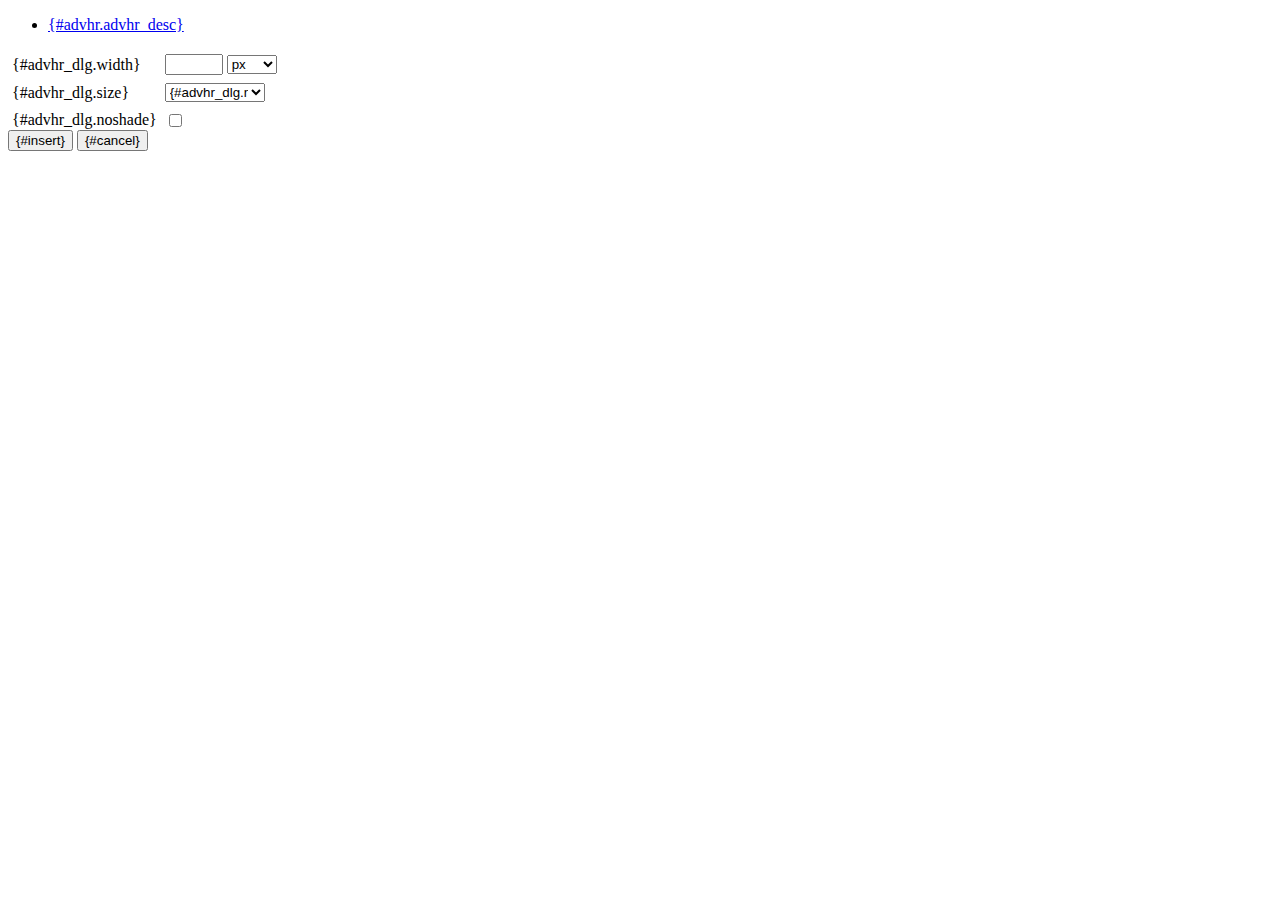
<file: admin_demo/admin/js/tiny-mce/plugins/advhr/rule.htm>
<!DOCTYPE html PUBLIC "-//W3C//DTD XHTML 1.0 Strict//EN" "http://www.w3.org/TR/xhtml1/DTD/xhtml1-strict.dtd">
<html xmlns="http://www.w3.org/1999/xhtml">
<head>
	<title>{#advhr.advhr_desc}</title>
	<script type="text/javascript" src="../../tiny_mce_popup.js"></script>
	<script type="text/javascript" src="js/rule.js"></script>
	<script type="text/javascript" src="../../utils/mctabs.js"></script>
	<script type="text/javascript" src="../../utils/form_utils.js"></script>
	<link href="css/advhr.css" rel="stylesheet" type="text/css" />
</head>
<body role="application">
<form onsubmit="AdvHRDialog.update();return false;" action="#">
	<div class="tabs">
		<ul>
			<li id="general_tab" class="current" aria-controls="general_panel"><span><a href="javascript:mcTabs.displayTab('general_tab','general_panel');" onmousedown="return false;">{#advhr.advhr_desc}</a></span></li>
		</ul>
	</div>

	<div class="panel_wrapper">
		<div id="general_panel" class="panel current">
			<table role="presentation" border="0" cellpadding="4" cellspacing="0">
					<tr role="group" aria-labelledby="width_label">
						<td><label id="width_label" for="width">{#advhr_dlg.width}</label></td>
						<td class="nowrap">
							<input id="width" name="width" type="text" value="" class="mceFocus" />
							<span style="display:none;" id="width_unit_label">{#advhr_dlg.widthunits}</span>
							<select name="width2" id="width2" aria-labelledby="width_unit_label">
								<option value="">px</option>
								<option value="%">%</option>
							</select>
						</td>
					</tr>
					<tr>
						<td><label for="size">{#advhr_dlg.size}</label></td>
						<td><select id="size" name="size">
							<option value="">{#advhr_dlg.normal}</option>
							<option value="1">1</option>
							<option value="2">2</option>
							<option value="3">3</option>
							<option value="4">4</option>
							<option value="5">5</option>
						</select></td>
					</tr>
					<tr>
						<td><label for="noshade">{#advhr_dlg.noshade}</label></td>
						<td><input type="checkbox" name="noshade" id="noshade" class="radio" /></td>
					</tr>
			</table>
		</div>
	</div>

	<div class="mceActionPanel">
		<input type="submit" id="insert" name="insert" value="{#insert}" />
		<input type="button" id="cancel" name="cancel" value="{#cancel}" onclick="tinyMCEPopup.close();" />
	</div>
</form>
</body>
</html>
</file>
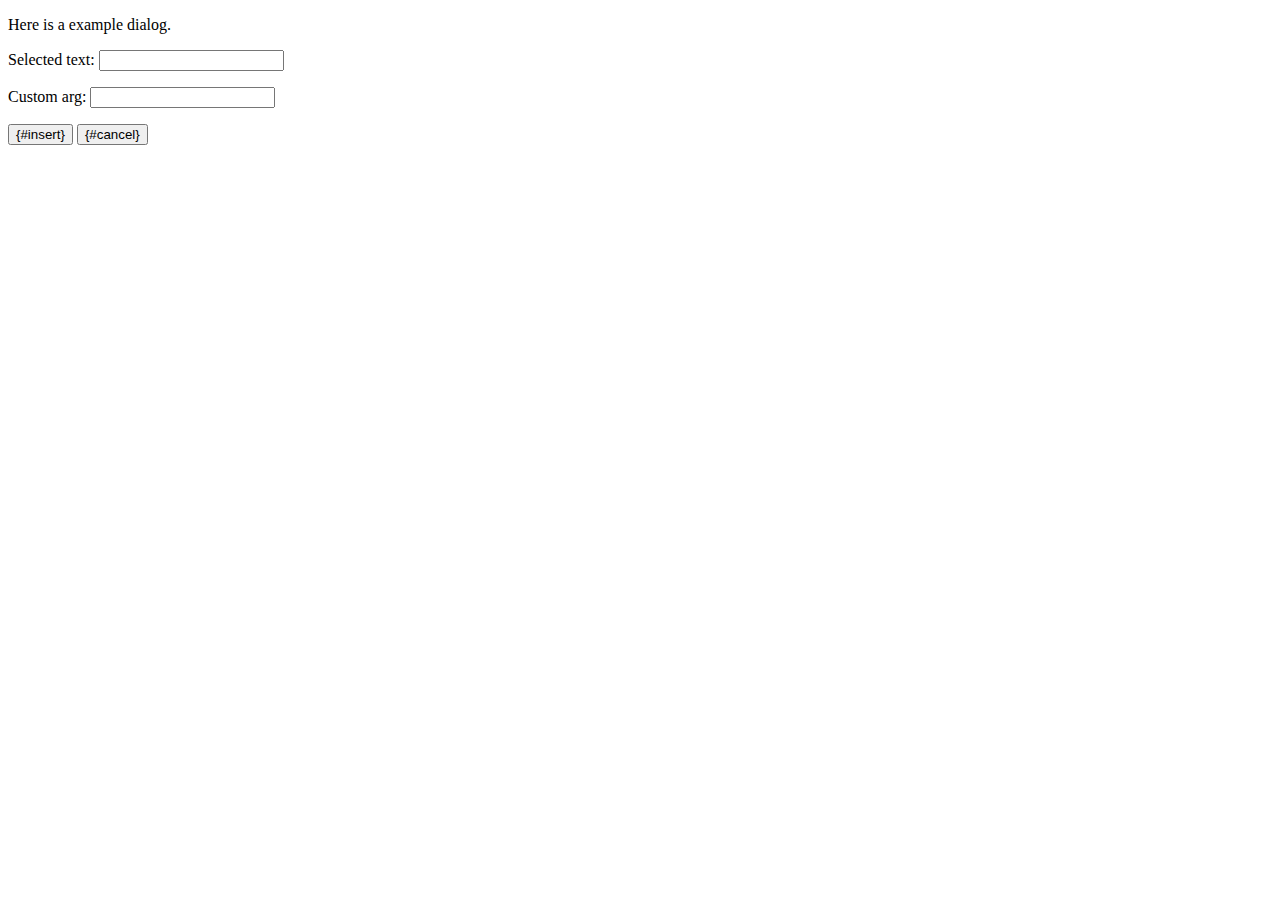
<file: admin_demo/admin/js/tiny-mce/plugins/example/dialog.htm>
<!DOCTYPE html PUBLIC "-//W3C//DTD XHTML 1.0 Strict//EN" "http://www.w3.org/TR/xhtml1/DTD/xhtml1-strict.dtd">
<html xmlns="http://www.w3.org/1999/xhtml">
<head>
	<title>{#example_dlg.title}</title>
	<script type="text/javascript" src="../../tiny_mce_popup.js"></script>
	<script type="text/javascript" src="js/dialog.js"></script>
</head>
<body>

<form onsubmit="ExampleDialog.insert();return false;" action="#">
	<p>Here is a example dialog.</p>
	<p>Selected text: <input id="someval" name="someval" type="text" class="text" /></p>
	<p>Custom arg: <input id="somearg" name="somearg" type="text" class="text" /></p>

	<div class="mceActionPanel">
		<input type="button" id="insert" name="insert" value="{#insert}" onclick="ExampleDialog.insert();" />
		<input type="button" id="cancel" name="cancel" value="{#cancel}" onclick="tinyMCEPopup.close();" />
	</div>
</form>

</body>
</html>
</file>
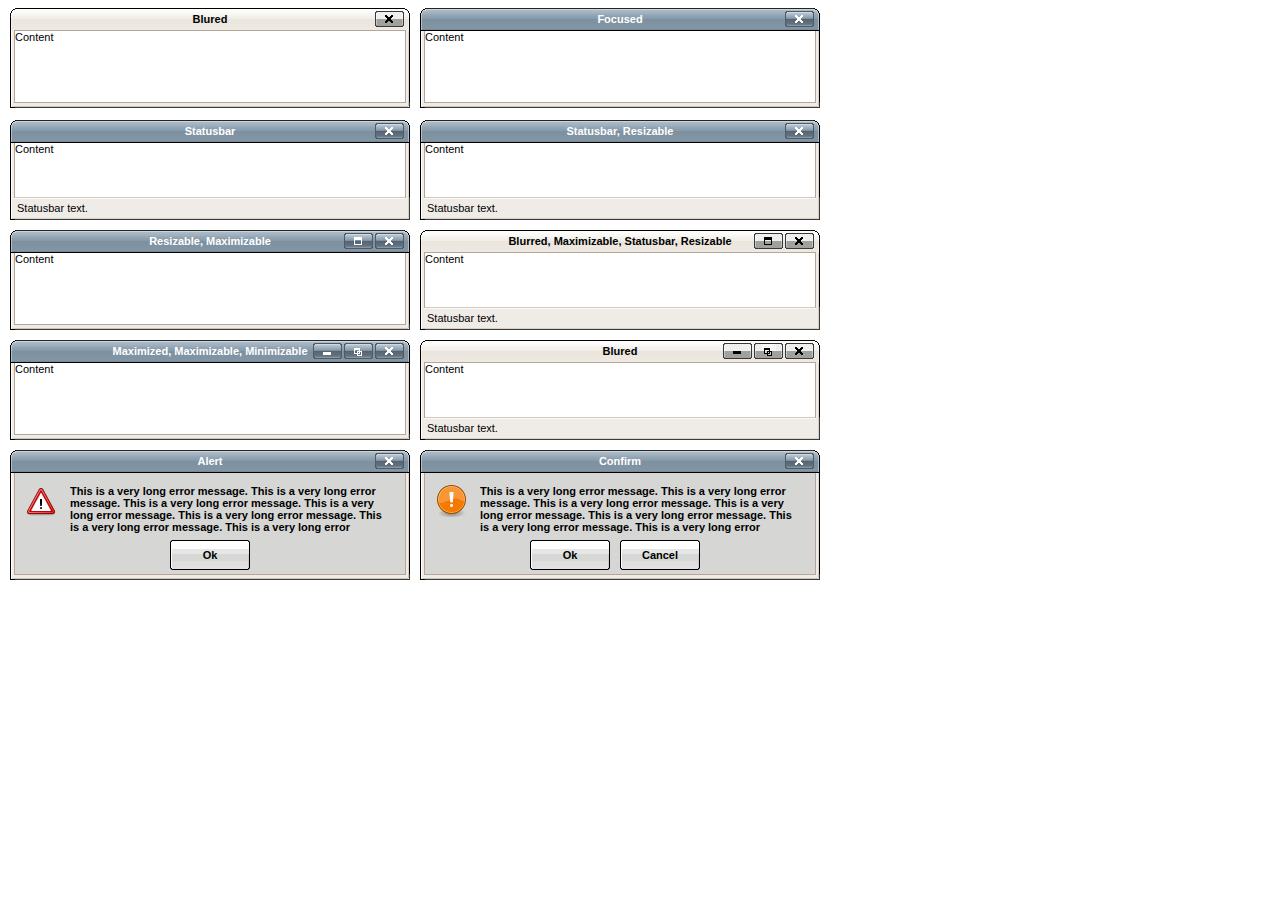
<file: admin_demo/admin/js/tiny-mce/plugins/inlinepopups/template.htm>
<!-- <!DOCTYPE html PUBLIC "-//W3C//DTD XHTML 1.0 Strict//EN" "http://www.w3.org/TR/xhtml1/DTD/xhtml1-strict.dtd"> -->
<html xmlns="http://www.w3.org/1999/xhtml">
<head>
<title>Template for dialogs</title>
<link rel="stylesheet" type="text/css" href="skins/clearlooks2/window.css" />
</head>
<body>

<div class="mceEditor">
	<div class="clearlooks2" style="width:400px; height:100px; left:10px;">
		<div class="mceWrapper">
			<div class="mceTop">
				<div class="mceLeft"></div>
				<div class="mceCenter"></div>
				<div class="mceRight"></div>
				<span>Blured</span>
			</div>

			<div class="mceMiddle">
				<div class="mceLeft"></div>
				<span>Content</span>
				<div class="mceRight"></div>
			</div>

			<div class="mceBottom">
				<div class="mceLeft"></div>
				<div class="mceCenter"></div>
				<div class="mceRight"></div>
				<span>Statusbar text.</span>
			</div>

			<a class="mceMove" href="#"></a>
			<a class="mceMin" href="#"></a>
			<a class="mceMax" href="#"></a>
			<a class="mceMed" href="#"></a>
			<a class="mceClose" href="#"></a>
			<a class="mceResize mceResizeN" href="#"></a>
			<a class="mceResize mceResizeS" href="#"></a>
			<a class="mceResize mceResizeW" href="#"></a>
			<a class="mceResize mceResizeE" href="#"></a>
			<a class="mceResize mceResizeNW" href="#"></a>
			<a class="mceResize mceResizeNE" href="#"></a>
			<a class="mceResize mceResizeSW" href="#"></a>
			<a class="mceResize mceResizeSE" href="#"></a>
		</div>
	</div>

	<div class="clearlooks2" style="width:400px; height:100px; left:420px;">
		<div class="mceWrapper mceMovable mceFocus">
			<div class="mceTop">
				<div class="mceLeft"></div>
				<div class="mceCenter"></div>
				<div class="mceRight"></div>
				<span>Focused</span>
			</div>

			<div class="mceMiddle">
				<div class="mceLeft"></div>
				<span>Content</span>
				<div class="mceRight"></div>
			</div>

			<div class="mceBottom">
				<div class="mceLeft"></div>
				<div class="mceCenter"></div>
				<div class="mceRight"></div>
				<span>Statusbar text.</span>
			</div>

			<a class="mceMove" href="#"></a>
			<a class="mceMin" href="#"></a>
			<a class="mceMax" href="#"></a>
			<a class="mceMed" href="#"></a>
			<a class="mceClose" href="#"></a>
			<a class="mceResize mceResizeN" href="#"></a>
			<a class="mceResize mceResizeS" href="#"></a>
			<a class="mceResize mceResizeW" href="#"></a>
			<a class="mceResize mceResizeE" href="#"></a>
			<a class="mceResize mceResizeNW" href="#"></a>
			<a class="mceResize mceResizeNE" href="#"></a>
			<a class="mceResize mceResizeSW" href="#"></a>
			<a class="mceResize mceResizeSE" href="#"></a>
		</div>
	</div>

	<div class="clearlooks2" style="width:400px; height:100px; left:10px; top:120px;">
		<div class="mceWrapper mceMovable mceFocus mceStatusbar">
			<div class="mceTop">
				<div class="mceLeft"></div>
				<div class="mceCenter"></div>
				<div class="mceRight"></div>
				<span>Statusbar</span>
			</div>

			<div class="mceMiddle">
				<div class="mceLeft"></div>
				<span>Content</span>
				<div class="mceRight"></div>
			</div>

			<div class="mceBottom">
				<div class="mceLeft"></div>
				<div class="mceCenter"></div>
				<div class="mceRight"></div>
				<span>Statusbar text.</span>
			</div>

			<a class="mceMove" href="#"></a>
			<a class="mceMin" href="#"></a>
			<a class="mceMax" href="#"></a>
			<a class="mceMed" href="#"></a>
			<a class="mceClose" href="#"></a>
			<a class="mceResize mceResizeN" href="#"></a>
			<a class="mceResize mceResizeS" href="#"></a>
			<a class="mceResize mceResizeW" href="#"></a>
			<a class="mceResize mceResizeE" href="#"></a>
			<a class="mceResize mceResizeNW" href="#"></a>
			<a class="mceResize mceResizeNE" href="#"></a>
			<a class="mceResize mceResizeSW" href="#"></a>
			<a class="mceResize mceResizeSE" href="#"></a>
		</div>
	</div>

	<div class="clearlooks2" style="width:400px; height:100px; left:420px; top:120px;">
		<div class="mceWrapper mceMovable mceFocus mceStatusbar mceResizable">
			<div class="mceTop">
				<div class="mceLeft"></div>
				<div class="mceCenter"></div>
				<div class="mceRight"></div>
				<span>Statusbar, Resizable</span>
			</div>

			<div class="mceMiddle">
				<div class="mceLeft"></div>
				<span>Content</span>
				<div class="mceRight"></div>
			</div>

			<div class="mceBottom">
				<div class="mceLeft"></div>
				<div class="mceCenter"></div>
				<div class="mceRight"></div>
				<span>Statusbar text.</span>
			</div>

			<a class="mceMove" href="#"></a>
			<a class="mceMin" href="#"></a>
			<a class="mceMax" href="#"></a>
			<a class="mceMed" href="#"></a>
			<a class="mceClose" href="#"></a>
			<a class="mceResize mceResizeN" href="#"></a>
			<a class="mceResize mceResizeS" href="#"></a>
			<a class="mceResize mceResizeW" href="#"></a>
			<a class="mceResize mceResizeE" href="#"></a>
			<a class="mceResize mceResizeNW" href="#"></a>
			<a class="mceResize mceResizeNE" href="#"></a>
			<a class="mceResize mceResizeSW" href="#"></a>
			<a class="mceResize mceResizeSE" href="#"></a>
		</div>
	</div>

	<div class="clearlooks2" style="width:400px; height:100px; left:10px; top:230px;">
		<div class="mceWrapper mceMovable mceFocus mceResizable mceMaximizable">
			<div class="mceTop">
				<div class="mceLeft"></div>
				<div class="mceCenter"></div>
				<div class="mceRight"></div>
				<span>Resizable, Maximizable</span>
			</div>

			<div class="mceMiddle">
				<div class="mceLeft"></div>
				<span>Content</span>
				<div class="mceRight"></div>
			</div>

			<div class="mceBottom">
				<div class="mceLeft"></div>
				<div class="mceCenter"></div>
				<div class="mceRight"></div>
				<span>Statusbar text.</span>
			</div>

			<a class="mceMove" href="#"></a>
			<a class="mceMin" href="#"></a>
			<a class="mceMax" href="#"></a>
			<a class="mceMed" href="#"></a>
			<a class="mceClose" href="#"></a>
			<a class="mceResize mceResizeN" href="#"></a>
			<a class="mceResize mceResizeS" href="#"></a>
			<a class="mceResize mceResizeW" href="#"></a>
			<a class="mceResize mceResizeE" href="#"></a>
			<a class="mceResize mceResizeNW" href="#"></a>
			<a class="mceResize mceResizeNE" href="#"></a>
			<a class="mceResize mceResizeSW" href="#"></a>
			<a class="mceResize mceResizeSE" href="#"></a>
		</div>
	</div>

	<div class="clearlooks2" style="width:400px; height:100px; left:420px; top:230px;">
		<div class="mceWrapper mceMovable mceStatusbar mceResizable mceMaximizable">
			<div class="mceTop">
				<div class="mceLeft"></div>
				<div class="mceCenter"></div>
				<div class="mceRight"></div>
				<span>Blurred, Maximizable, Statusbar, Resizable</span>
			</div>

			<div class="mceMiddle">
				<div class="mceLeft"></div>
				<span>Content</span>
				<div class="mceRight"></div>
			</div>

			<div class="mceBottom">
				<div class="mceLeft"></div>
				<div class="mceCenter"></div>
				<div class="mceRight"></div>
				<span>Statusbar text.</span>
			</div>

			<a class="mceMove" href="#"></a>
			<a class="mceMin" href="#"></a>
			<a class="mceMax" href="#"></a>
			<a class="mceMed" href="#"></a>
			<a class="mceClose" href="#"></a>
			<a class="mceResize mceResizeN" href="#"></a>
			<a class="mceResize mceResizeS" href="#"></a>
			<a class="mceResize mceResizeW" href="#"></a>
			<a class="mceResize mceResizeE" href="#"></a>
			<a class="mceResize mceResizeNW" href="#"></a>
			<a class="mceResize mceResizeNE" href="#"></a>
			<a class="mceResize mceResizeSW" href="#"></a>
			<a class="mceResize mceResizeSE" href="#"></a>
		</div>
	</div>

	<div class="clearlooks2" style="width:400px; height:100px; left:10px; top:340px;">
		<div class="mceWrapper mceMovable mceFocus mceResizable mceMaximized mceMinimizable mceMaximizable">
			<div class="mceTop">
				<div class="mceLeft"></div>
				<div class="mceCenter"></div>
				<div class="mceRight"></div>
				<span>Maximized, Maximizable, Minimizable</span>
			</div>

			<div class="mceMiddle">
				<div class="mceLeft"></div>
				<span>Content</span>
				<div class="mceRight"></div>
			</div>

			<div class="mceBottom">
				<div class="mceLeft"></div>
				<div class="mceCenter"></div>
				<div class="mceRight"></div>
				<span>Statusbar text.</span>
			</div>

			<a class="mceMove" href="#"></a>
			<a class="mceMin" href="#"></a>
			<a class="mceMax" href="#"></a>
			<a class="mceMed" href="#"></a>
			<a class="mceClose" href="#"></a>
			<a class="mceResize mceResizeN" href="#"></a>
			<a class="mceResize mceResizeS" href="#"></a>
			<a class="mceResize mceResizeW" href="#"></a>
			<a class="mceResize mceResizeE" href="#"></a>
			<a class="mceResize mceResizeNW" href="#"></a>
			<a class="mceResize mceResizeNE" href="#"></a>
			<a class="mceResize mceResizeSW" href="#"></a>
			<a class="mceResize mceResizeSE" href="#"></a>
		</div>
	</div>

	<div class="clearlooks2" style="width:400px; height:100px; left:420px; top:340px;">
		<div class="mceWrapper mceMovable mceStatusbar mceResizable mceMaximized mceMinimizable mceMaximizable">
			<div class="mceTop">
				<div class="mceLeft"></div>
				<div class="mceCenter"></div>
				<div class="mceRight"></div>
				<span>Blured</span>
			</div>

			<div class="mceMiddle">
				<div class="mceLeft"></div>
				<span>Content</span>
				<div class="mceRight"></div>
			</div>

			<div class="mceBottom">
				<div class="mceLeft"></div>
				<div class="mceCenter"></div>
				<div class="mceRight"></div>
				<span>Statusbar text.</span>
			</div>

			<a class="mceMove" href="#"></a>
			<a class="mceMin" href="#"></a>
			<a class="mceMax" href="#"></a>
			<a class="mceMed" href="#"></a>
			<a class="mceClose" href="#"></a>
			<a class="mceResize mceResizeN" href="#"></a>
			<a class="mceResize mceResizeS" href="#"></a>
			<a class="mceResize mceResizeW" href="#"></a>
			<a class="mceResize mceResizeE" href="#"></a>
			<a class="mceResize mceResizeNW" href="#"></a>
			<a class="mceResize mceResizeNE" href="#"></a>
			<a class="mceResize mceResizeSW" href="#"></a>
			<a class="mceResize mceResizeSE" href="#"></a>
		</div>
	</div>

	<div class="clearlooks2" style="width:400px; height:130px; left:10px; top:450px;">
		<div class="mceWrapper mceMovable mceFocus mceModal mceAlert">
			<div class="mceTop">
				<div class="mceLeft"></div>
				<div class="mceCenter"></div>
				<div class="mceRight"></div>
				<span>Alert</span>
			</div>

			<div class="mceMiddle">
				<div class="mceLeft"></div>
				<span>
					This is a very long error message. This is a very long error message.
					This is a very long error message. This is a very long error message.
					This is a very long error message. This is a very long error message.
					This is a very long error message. This is a very long error message.
					This is a very long error message. This is a very long error message.
					This is a very long error message. This is a very long error message.
				</span>
				<div class="mceRight"></div>
				<div class="mceIcon"></div>
			</div>

			<div class="mceBottom">
				<div class="mceLeft"></div>
				<div class="mceCenter"></div>
				<div class="mceRight"></div>
			</div>

			<a class="mceMove" href="#"></a>
			<a class="mceButton mceOk" href="#">Ok</a>
			<a class="mceClose" href="#"></a>
		</div>
	</div>

	<div class="clearlooks2" style="width:400px; height:130px; left:420px; top:450px;">
		<div class="mceWrapper mceMovable mceFocus mceModal mceConfirm">
			<div class="mceTop">
				<div class="mceLeft"></div>
				<div class="mceCenter"></div>
				<div class="mceRight"></div>
				<span>Confirm</span>
			</div>

			<div class="mceMiddle">
				<div class="mceLeft"></div>
				<span>
					This is a very long error message. This is a very long error message.
					This is a very long error message. This is a very long error message.
					This is a very long error message. This is a very long error message.
					This is a very long error message. This is a very long error message.
					This is a very long error message. This is a very long error message.
					This is a very long error message. This is a very long error message.
					</span>
				<div class="mceRight"></div>
				<div class="mceIcon"></div>
			</div>

			<div class="mceBottom">
				<div class="mceLeft"></div>
				<div class="mceCenter"></div>
				<div class="mceRight"></div>
			</div>

			<a class="mceMove" href="#"></a>
			<a class="mceButton mceOk" href="#">Ok</a>
			<a class="mceButton mceCancel" href="#">Cancel</a>
			<a class="mceClose" href="#"></a>
		</div>
	</div>
</div>

</body>
</html>
</file>
<file: admin_demo/admin/js/tiny-mce/plugins/advhr/css/advhr.css>
input.radio {border:1px none #000; background:transparent; vertical-align:middle;}
.panel_wrapper div.current {height:80px;}
#width {width:50px; vertical-align:middle;}
#width2 {width:50px; vertical-align:middle;}
#size {width:100px;}
</file>
<file: admin_demo/admin/js/tiny-mce/plugins/inlinepopups/skins/clearlooks2/window.css>
/* Clearlooks 2 */

/* Reset */
.clearlooks2, .clearlooks2 div, .clearlooks2 span, .clearlooks2 a {vertical-align:baseline; text-align:left; position:absolute; border:0; padding:0; margin:0; background:transparent; font-family:Arial,Verdana; font-size:11px; color:#000; text-decoration:none; font-weight:normal; width:auto; height:auto; overflow:hidden; display:block}

/* General */
.clearlooks2 {position:absolute; direction:ltr}
.clearlooks2 .mceWrapper {position:static}
.mceEventBlocker {position:fixed; left:0; top:0; background:url(img/horizontal.gif) no-repeat 0 -75px; width:100%; height:100%}
.clearlooks2 .mcePlaceHolder {border:1px solid #000; background:#888; top:0; left:0; opacity:0.5; -ms-filter:'alpha(opacity=50)'; filter:alpha(opacity=50)}
.clearlooks2_modalBlocker {position:fixed; left:0; top:0; width:100%; height:100%; background:#FFF; opacity:0.6; -ms-filter:'alpha(opacity=60)'; filter:alpha(opacity=60); display:none}

/* Top */
.clearlooks2 .mceTop, .clearlooks2 .mceTop div {top:0; width:100%; height:23px}
.clearlooks2 .mceTop .mceLeft {width:6px; background:url(img/corners.gif)}
.clearlooks2 .mceTop .mceCenter {right:6px; width:100%; height:23px; background:url(img/horizontal.gif) 12px 0; clip:rect(auto auto auto 12px)}
.clearlooks2 .mceTop .mceRight {right:0; width:6px; height:23px; background:url(img/corners.gif) -12px 0}
.clearlooks2 .mceTop span {width:100%; text-align:center; vertical-align:middle; line-height:23px; font-weight:bold}
.clearlooks2 .mceFocus .mceTop .mceLeft {background:url(img/corners.gif) -6px 0}
.clearlooks2 .mceFocus .mceTop .mceCenter {background:url(img/horizontal.gif) 0 -23px}
.clearlooks2 .mceFocus .mceTop .mceRight {background:url(img/corners.gif) -18px 0}
.clearlooks2 .mceFocus .mceTop span {color:#FFF}

/* Middle */
.clearlooks2 .mceMiddle, .clearlooks2 .mceMiddle div {top:0}
.clearlooks2 .mceMiddle {width:100%; height:100%; clip:rect(23px auto auto auto)}
.clearlooks2 .mceMiddle .mceLeft {left:0; width:5px; height:100%; background:url(img/vertical.gif) -5px 0}
.clearlooks2 .mceMiddle span {top:23px; left:5px; width:100%; height:100%; background:#FFF}
.clearlooks2 .mceMiddle .mceRight {right:0; width:5px; height:100%; background:url(img/vertical.gif)}

/* Bottom */
.clearlooks2 .mceBottom, .clearlooks2 .mceBottom div {height:6px}
.clearlooks2 .mceBottom {left:0; bottom:0; width:100%}
.clearlooks2 .mceBottom div {top:0}
.clearlooks2 .mceBottom .mceLeft {left:0; width:5px; background:url(img/corners.gif) -34px -6px}
.clearlooks2 .mceBottom .mceCenter {left:5px; width:100%; background:url(img/horizontal.gif) 0 -46px}
.clearlooks2 .mceBottom .mceRight {right:0; width:5px; background: url(img/corners.gif) -34px 0}
.clearlooks2 .mceBottom span {display:none}
.clearlooks2 .mceStatusbar .mceBottom, .clearlooks2 .mceStatusbar .mceBottom div {height:23px}
.clearlooks2 .mceStatusbar .mceBottom .mceLeft {background:url(img/corners.gif) -29px 0}
.clearlooks2 .mceStatusbar .mceBottom .mceCenter {background:url(img/horizontal.gif) 0 -52px}
.clearlooks2 .mceStatusbar .mceBottom .mceRight {background:url(img/corners.gif) -24px 0}
.clearlooks2 .mceStatusbar .mceBottom span {display:block; left:7px; font-family:Arial, Verdana; font-size:11px; line-height:23px}

/* Actions */
.clearlooks2 a {width:29px; height:16px; top:3px;}
.clearlooks2 .mceClose {right:6px; background:url(img/buttons.gif) -87px 0}
.clearlooks2 .mceMin {display:none; right:68px; background:url(img/buttons.gif) 0 0}
.clearlooks2 .mceMed {display:none; right:37px; background:url(img/buttons.gif) -29px 0}
.clearlooks2 .mceMax {display:none; right:37px; background:url(img/buttons.gif) -58px 0}
.clearlooks2 .mceMove {display:none;width:100%;cursor:move;background:url(img/corners.gif) no-repeat -100px -100px}
.clearlooks2 .mceMovable .mceMove {display:block}
.clearlooks2 .mceFocus .mceClose {right:6px; background:url(img/buttons.gif) -87px -16px}
.clearlooks2 .mceFocus .mceMin {right:68px; background:url(img/buttons.gif) 0 -16px}
.clearlooks2 .mceFocus .mceMed {right:37px; background:url(img/buttons.gif) -29px -16px}
.clearlooks2 .mceFocus .mceMax {right:37px; background:url(img/buttons.gif) -58px -16px}
.clearlooks2 .mceFocus .mceClose:hover {right:6px; background:url(img/buttons.gif) -87px -32px}
.clearlooks2 .mceFocus .mceClose:hover {right:6px; background:url(img/buttons.gif) -87px -32px}
.clearlooks2 .mceFocus .mceMin:hover {right:68px; background:url(img/buttons.gif) 0 -32px}
.clearlooks2 .mceFocus .mceMed:hover {right:37px; background:url(img/buttons.gif) -29px -32px}
.clearlooks2 .mceFocus .mceMax:hover {right:37px; background:url(img/buttons.gif) -58px -32px}

/* Resize */
.clearlooks2 .mceResize {top:auto; left:auto; display:none; width:5px; height:5px; background:url(img/horizontal.gif) no-repeat 0 -75px}
.clearlooks2 .mceResizable .mceResize {display:block}
.clearlooks2 .mceResizable .mceMin, .clearlooks2 .mceMax {display:none}
.clearlooks2 .mceMinimizable .mceMin {display:block}
.clearlooks2 .mceMaximizable .mceMax {display:block}
.clearlooks2 .mceMaximized .mceMed {display:block}
.clearlooks2 .mceMaximized .mceMax {display:none}
.clearlooks2 a.mceResizeN {top:0; left:0; width:100%; cursor:n-resize}
.clearlooks2 a.mceResizeNW {top:0; left:0; cursor:nw-resize}
.clearlooks2 a.mceResizeNE {top:0; right:0; cursor:ne-resize}
.clearlooks2 a.mceResizeW {top:0; left:0; height:100%; cursor:w-resize;}
.clearlooks2 a.mceResizeE {top:0; right:0; height:100%; cursor:e-resize}
.clearlooks2 a.mceResizeS {bottom:0; left:0; width:100%; cursor:s-resize}
.clearlooks2 a.mceResizeSW {bottom:0; left:0; cursor:sw-resize}
.clearlooks2 a.mceResizeSE {bottom:0; right:0; cursor:se-resize}

/* Alert/Confirm */
.clearlooks2 .mceButton {font-weight:bold; bottom:10px; width:80px; height:30px; background:url(img/button.gif); line-height:30px; vertical-align:middle; text-align:center; outline:0}
.clearlooks2 .mceMiddle .mceIcon {left:15px; top:35px; width:32px; height:32px}
.clearlooks2 .mceAlert .mceMiddle span, .clearlooks2 .mceConfirm .mceMiddle span {background:transparent;left:60px; top:35px; width:320px; height:50px; font-weight:bold; overflow:auto; white-space:normal}
.clearlooks2 a:hover {font-weight:bold;}
.clearlooks2 .mceAlert .mceMiddle, .clearlooks2 .mceConfirm .mceMiddle {background:#D6D7D5}
.clearlooks2 .mceAlert .mceOk {left:50%; top:auto; margin-left: -40px}
.clearlooks2 .mceAlert .mceIcon {background:url(img/alert.gif)}
.clearlooks2 .mceConfirm .mceOk {left:50%; top:auto; margin-left: -90px}
.clearlooks2 .mceConfirm .mceCancel {left:50%; top:auto}
.clearlooks2 .mceConfirm .mceIcon {background:url(img/confirm.gif)}
</file>
